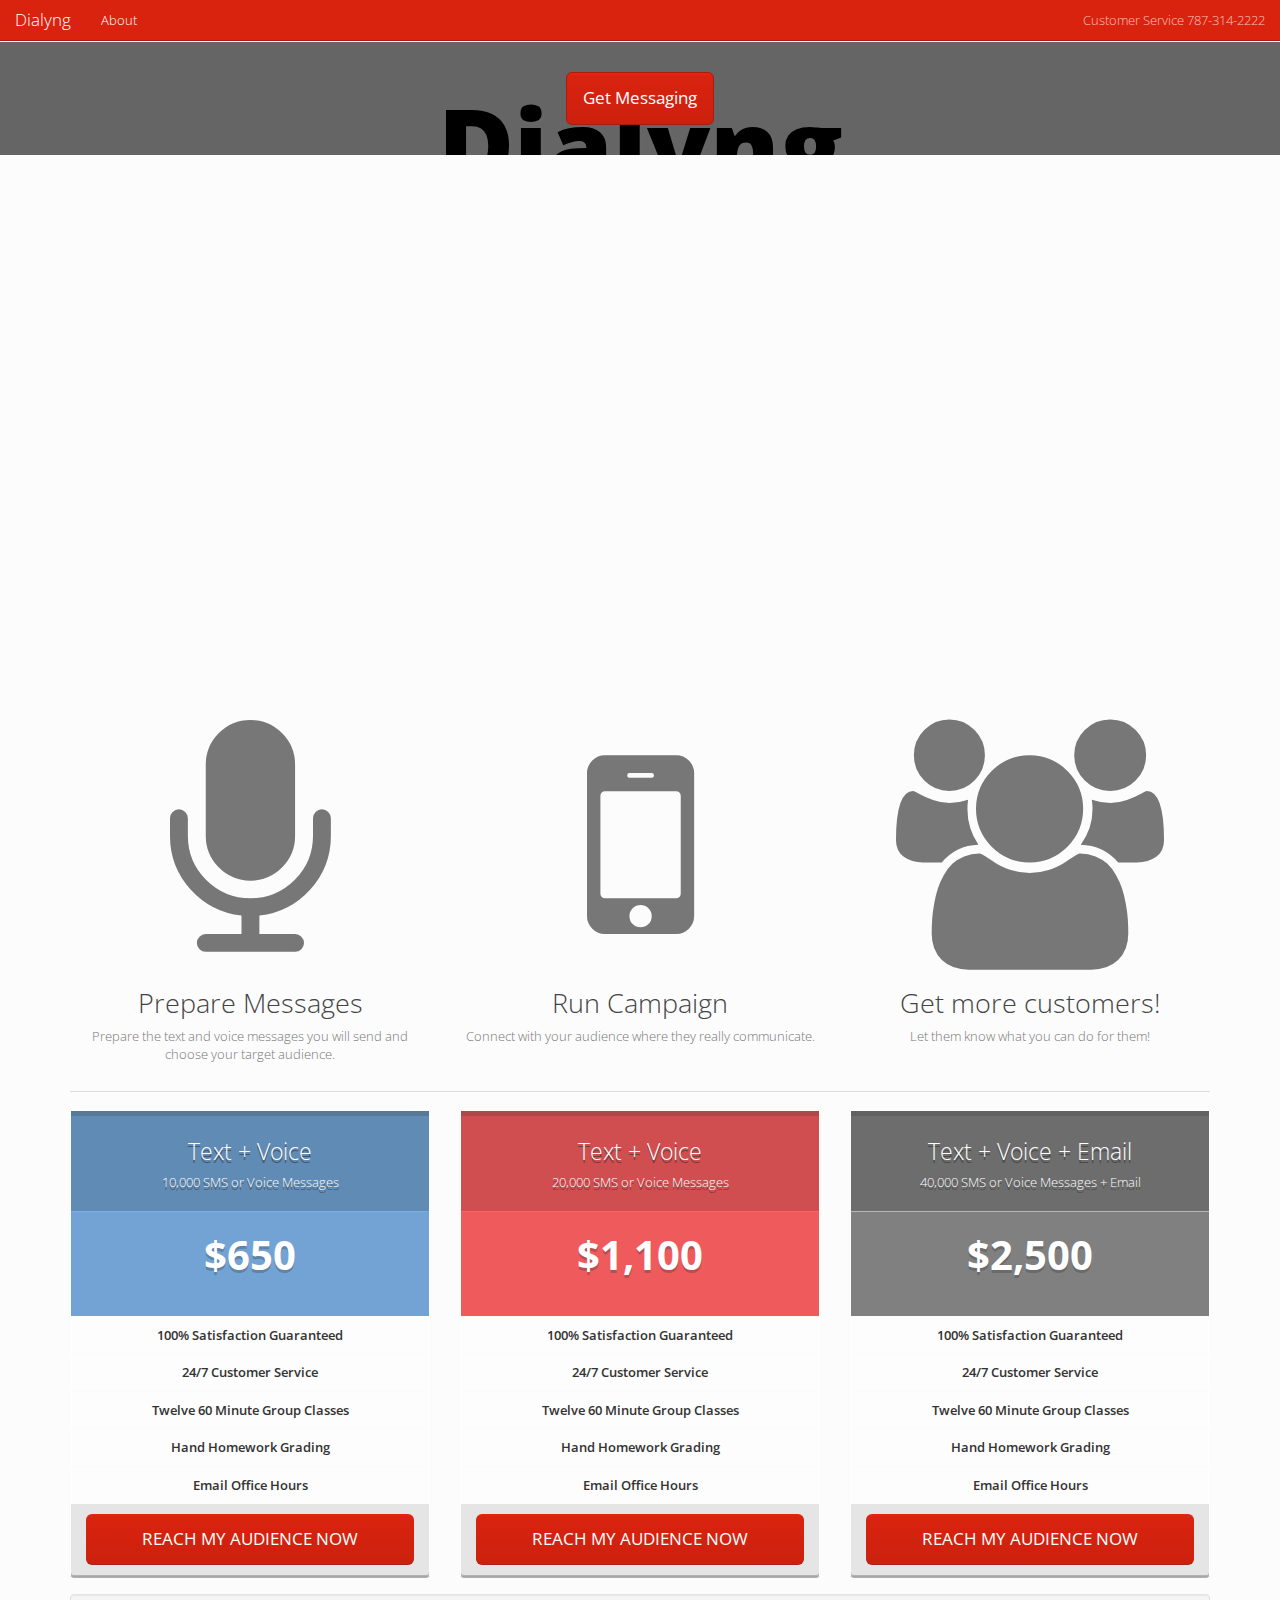
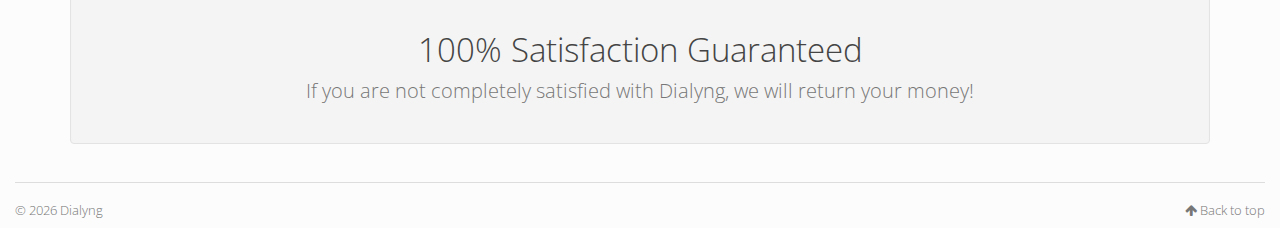
<file: index.html>
<!DOCTYPE html>
<html lang="en" prefix="og: http://ogp.me/ns# fb: https://www.facebook.com/2008/fbml">
<head>
    <title>Dialyng</title>
    <!-- Using the latest rendering mode for IE -->
    <meta http-equiv="X-UA-Compatible" content="IE=edge">
    <meta charset="utf-8">
    <meta name="viewport" content="width=device-width, initial-scale=1.0">




        <meta name="author" content="Dialyng" />

    <!-- Open Graph tags -->
        <meta property="og:site_name" content="Dialyng" />
        <meta property="og:type" content="website"/>
        <meta property="og:title" content="Dialyng"/>
        <meta property="og:url" content=""/>
        <meta property="og:description" content="Dialyng"/>


    <!-- Bootstrap -->
        <link rel="stylesheet" href="/theme/css/bootstrap.simplex.min.css" type="text/css"/>
    <link href="/theme/css/font-awesome.min.css" rel="stylesheet">

    <link href="/theme/css/pygments/native.css" rel="stylesheet">
        <link rel="stylesheet" href="/theme/css/style.css" type="text/css"/>
        <link rel="stylesheet" href="/theme/css/custom.css" type="text/css"/>





</head>
<body>

<div class="navbar navbar-inverse navbar-fixed-top" role="navigation">
	<div class="container-fluid">
        <div class="navbar-header">
            <button type="button" class="navbar-toggle" data-toggle="collapse" data-target=".navbar-ex1-collapse">
                <span class="sr-only">Toggle navigation</span>
                <span class="icon-bar"></span>
                <span class="icon-bar"></span>
                <span class="icon-bar"></span>
            </button>
            <a href="/" class="navbar-brand">
Dialyng            </a>
        </div>
        <div class="collapse navbar-collapse navbar-ex1-collapse">
            <ul class="nav navbar-nav">
                         <li class="active"><a href="/pages/about.html">
                             About
                          </a></li>
            </ul>
            <ul class="nav navbar-nav navbar-right">
              <li><a href="tel:787-314-2222">Customer Service 787-314-2222</a></li>
            </ul>
        </div>
        <!-- /.navbar-collapse -->
    </div>
</div> <!-- /.navbar -->
<!-- Banner -->
<!-- End Banner -->
<div class="container-fluid">
    <div class="row">
        <!-- <div class="col-lg-12"> -->
<div id="welcome" class="hidden-sm hidden-xs">
    <video id="video"
           autoplay
           loop>
        <source src="https://s3.amazonaws.com/curioso-images/assets/tokyo.mp4"
                type="video/mp4">
        <source src="https://s3.amazonaws.com/curioso-images/assets/tokyo.ogg"
                type="video/ogg">
        <source src="https://s3.amazonaws.com/curioso-images/assets/tokyo.webm"
                type="video/webm">
    </video>
    <div class="text-center main-post-content">
        <h1>Dialyng</h1>
        <span class="subtitle">Messaging Services</span>
    </div>
    <div class="main-post-footer text-center">
<!-- Button trigger modal -->
<a href="#pricing" class="btn btn-primary btn-lg scroll">
    Get Messaging
</a>    </div>
</div>
<div class="visible-sm visible-xs">
    <div class="text-center main-post-content sm-main-post-content">
        <h3>Dialyng</h3>
        <h2>Messaging Services</h2>
        <div id="mobile-welcome-button">
<!-- Button trigger modal -->
<a href="#pricing" class="btn btn-primary btn-lg scroll">
    Get Messaging
</a>        </div>
        <hr>
    </div>
</div>
<div id="after-welcome" class="container">
    <div class="row howitworks">
        <div class="col-sm-4">
            <div>
                <i class="fa fa-microphone big-icon" aria-hidden="true"></i>
	        <h2>Prepare Messages</h2>
                <p>Prepare the text and voice messages you will send and choose your target audience.</p>
            </div>
        </div>
        <div class="col-sm-4">
            <div>
                <i class="fa fa-mobile big-icon" aria-hidden="true"></i>
	        <h2>Run Campaign</h2>
	        <p>Connect with your audience where they really communicate.</p>
            </div>
        </div>
        <div class="col-sm-4">
            <div>
                <i class="fa fa-users big-icon" aria-hidden="true"></i>
	        <h2>Get more customers!</h2>
	        <p>Let them know what you can do for them! <a></a></p>
            </div>
        </div>
    </div>
    <hr>
    <div id="pricing" class="row top-buffer">
        <div class="col-md-4">
            <!-- PRICE ITEM -->
<div class="panel price panel-blue">
    <div class="panel-heading  text-center">
	<h3>Text + Voice</h3>
        <p>10,000 SMS or Voice Messages</p>
    </div>
    <div class="panel-body text-center">
	<p class="lead" style="font-size:40px"><strong>$650</strong></p>
    </div>
    <ul class="list-group list-group-flush text-center">	<li class="list-group-item">
            100% Satisfaction Guaranteed
        </li>	<li class="list-group-item">
            24/7 Customer Service
        </li>	<li class="list-group-item">
            Twelve 60 Minute Group Classes
        </li>	<li class="list-group-item">
            Hand Homework Grading
        </li>	<li class="list-group-item">
            Email Office Hours
        </li>    </ul>
    <div class="panel-footer">
	<a class="btn btn-lg btn-block btn-primary checkout"
           data-price="650"
           data-description="One module, 12 group lessons">
            REACH MY AUDIENCE NOW
        </a>
    </div>
</div>
        </div>
        <div class="col-md-4">
            <!-- PRICE ITEM -->
<div class="panel price panel-red">
    <div class="panel-heading  text-center">
	<h3>Text + Voice</h3>
        <p>20,000 SMS or Voice Messages</p>
    </div>
    <div class="panel-body text-center">
	<p class="lead" style="font-size:40px"><strong>$1,100</strong></p>
    </div>
    <ul class="list-group list-group-flush text-center">	<li class="list-group-item">
            100% Satisfaction Guaranteed
        </li>	<li class="list-group-item">
            24/7 Customer Service
        </li>	<li class="list-group-item">
            Twelve 60 Minute Group Classes
        </li>	<li class="list-group-item">
            Hand Homework Grading
        </li>	<li class="list-group-item">
            Email Office Hours
        </li>    </ul>
    <div class="panel-footer">
	<a class="btn btn-lg btn-block btn-primary checkout"
           data-price="1,100"
           data-description="One module, 12 group lessons">
            REACH MY AUDIENCE NOW
        </a>
    </div>
</div>
        </div>
        <div class="col-md-4">
            <!-- PRICE ITEM -->
<div class="panel price panel-grey">
    <div class="panel-heading  text-center">
	<h3>Text + Voice + Email</h3>
        <p>40,000 SMS or Voice Messages + Email</p>
    </div>
    <div class="panel-body text-center">
	<p class="lead" style="font-size:40px"><strong>$2,500</strong></p>
    </div>
    <ul class="list-group list-group-flush text-center">	<li class="list-group-item">
            100% Satisfaction Guaranteed
        </li>	<li class="list-group-item">
            24/7 Customer Service
        </li>	<li class="list-group-item">
            Twelve 60 Minute Group Classes
        </li>	<li class="list-group-item">
            Hand Homework Grading
        </li>	<li class="list-group-item">
            Email Office Hours
        </li>    </ul>
    <div class="panel-footer">
	<a class="btn btn-lg btn-block btn-primary checkout"
           data-price="2,500"
           data-description="One module, 12 group lessons">
            REACH MY AUDIENCE NOW
        </a>
    </div>
</div>
        </div>
    </div>
    <div class="well top-buffer">
        <div class="row">
            <div class="col-md-12 text-center">
                <h1>100% Satisfaction Guaranteed</h1>
                <p class="lead">
                    If you are not completely satisfied with Dialyng,
                    we will return your money!
                </p>
            </div>
            <div class="col-md-offset-2 col-md-8 col-md-offset-2">
            </div>
        </div>
    </div>
</div>
        <!-- </div> -->
    </div>
</div>
<footer>
   <div class="container-fluid">
      <hr>
      <div class="row">
         <div class="col-xs-10">&copy; <span id='year'></span>  Dialyng         </div>
         <div class="col-xs-2"><p class="pull-right"><i class="fa fa-arrow-up"></i> <a href="#">Back to top</a></p></div>
      </div>
   </div>
</footer>
<script src="/theme/js/jquery.min.js"></script>

<!-- Include all compiled plugins (below), or include individual files as needed -->
<script src="/theme/js/bootstrap.min.js"></script>

<!-- Enable responsive features in IE8 with Respond.js (https://github.com/scottjehl/Respond) -->
<script src="/theme/js/respond.min.js"></script>

<script src="/theme/js/custom.js"></script>


</body>
</html>
</file>
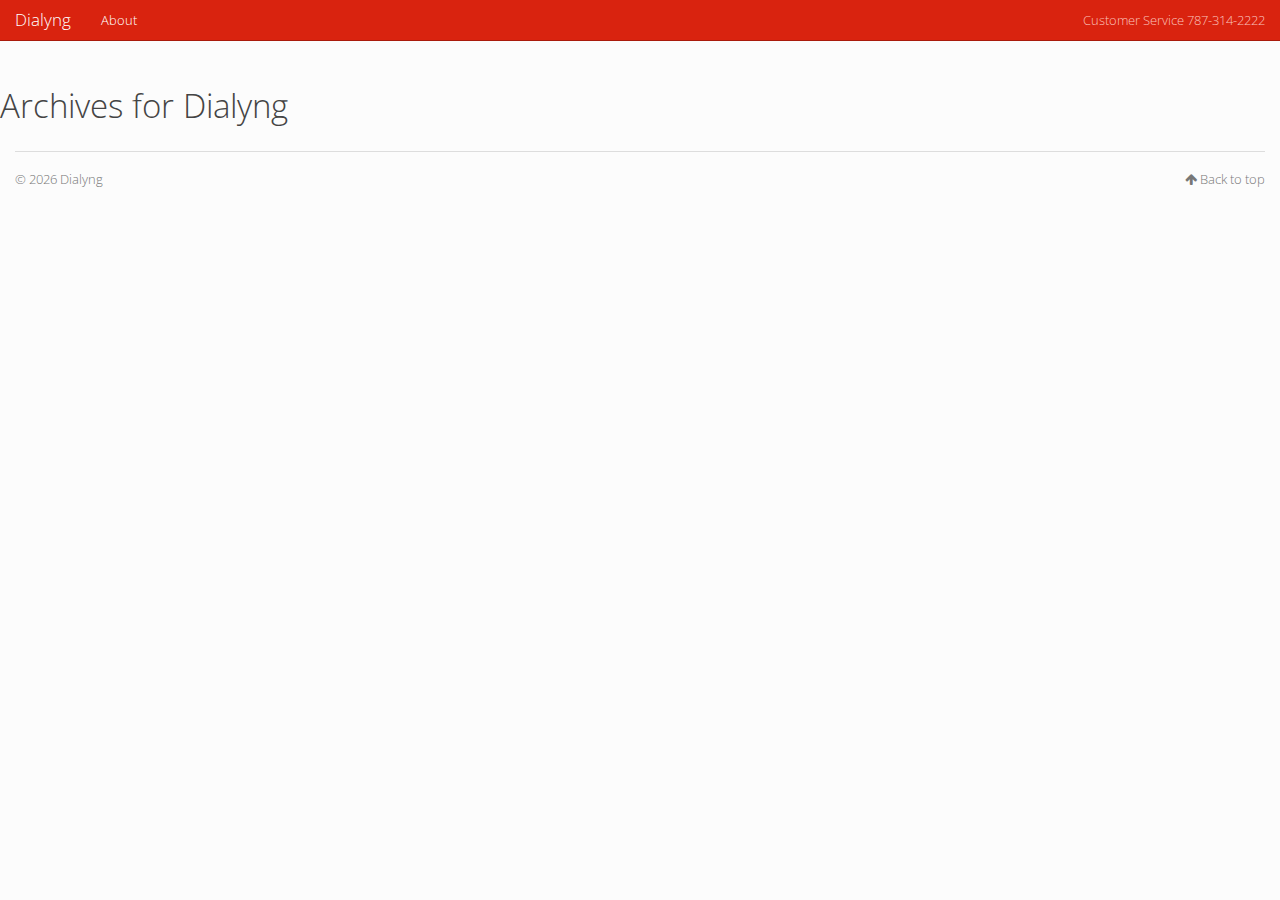
<file: archives.html>
<!DOCTYPE html>
<html lang="en" prefix="og: http://ogp.me/ns# fb: https://www.facebook.com/2008/fbml">
<head>
    <title>Archives - Dialyng</title>
    <!-- Using the latest rendering mode for IE -->
    <meta http-equiv="X-UA-Compatible" content="IE=edge">
    <meta charset="utf-8">
    <meta name="viewport" content="width=device-width, initial-scale=1.0">




        <meta name="author" content="Dialyng" />

    <!-- Open Graph tags -->
        <meta property="og:site_name" content="Dialyng" />
        <meta property="og:type" content="website"/>
        <meta property="og:title" content="Dialyng"/>
        <meta property="og:url" content=""/>
        <meta property="og:description" content="Dialyng"/>


    <!-- Bootstrap -->
        <link rel="stylesheet" href="/theme/css/bootstrap.simplex.min.css" type="text/css"/>
    <link href="/theme/css/font-awesome.min.css" rel="stylesheet">

    <link href="/theme/css/pygments/native.css" rel="stylesheet">
        <link rel="stylesheet" href="/theme/css/style.css" type="text/css"/>
        <link rel="stylesheet" href="/theme/css/custom.css" type="text/css"/>





</head>
<body>

<div class="navbar navbar-inverse navbar-fixed-top" role="navigation">
	<div class="container-fluid">
        <div class="navbar-header">
            <button type="button" class="navbar-toggle" data-toggle="collapse" data-target=".navbar-ex1-collapse">
                <span class="sr-only">Toggle navigation</span>
                <span class="icon-bar"></span>
                <span class="icon-bar"></span>
                <span class="icon-bar"></span>
            </button>
            <a href="/" class="navbar-brand">
Dialyng            </a>
        </div>
        <div class="collapse navbar-collapse navbar-ex1-collapse">
            <ul class="nav navbar-nav">
                         <li class="active"><a href="/pages/about.html">
                             About
                          </a></li>
            </ul>
            <ul class="nav navbar-nav navbar-right">
              <li><a href="tel:787-314-2222">Customer Service 787-314-2222</a></li>
            </ul>
        </div>
        <!-- /.navbar-collapse -->
    </div>
</div> <!-- /.navbar -->
<!-- Banner -->
<!-- End Banner -->
<div class="container-fluid">
    <div class="row">
        <!-- <div class="col-lg-12"> -->
    <section id="content">
        <h1>Archives for Dialyng</h1>
        <div id="archives">
        </div>
    </section>
        <!-- </div> -->
    </div>
</div>
<footer>
   <div class="container-fluid">
      <hr>
      <div class="row">
         <div class="col-xs-10">&copy; <span id='year'></span>  Dialyng         </div>
         <div class="col-xs-2"><p class="pull-right"><i class="fa fa-arrow-up"></i> <a href="#">Back to top</a></p></div>
      </div>
   </div>
</footer>
<script src="/theme/js/jquery.min.js"></script>

<!-- Include all compiled plugins (below), or include individual files as needed -->
<script src="/theme/js/bootstrap.min.js"></script>

<!-- Enable responsive features in IE8 with Respond.js (https://github.com/scottjehl/Respond) -->
<script src="/theme/js/respond.min.js"></script>

<script src="/theme/js/custom.js"></script>


</body>
</html>
</file>
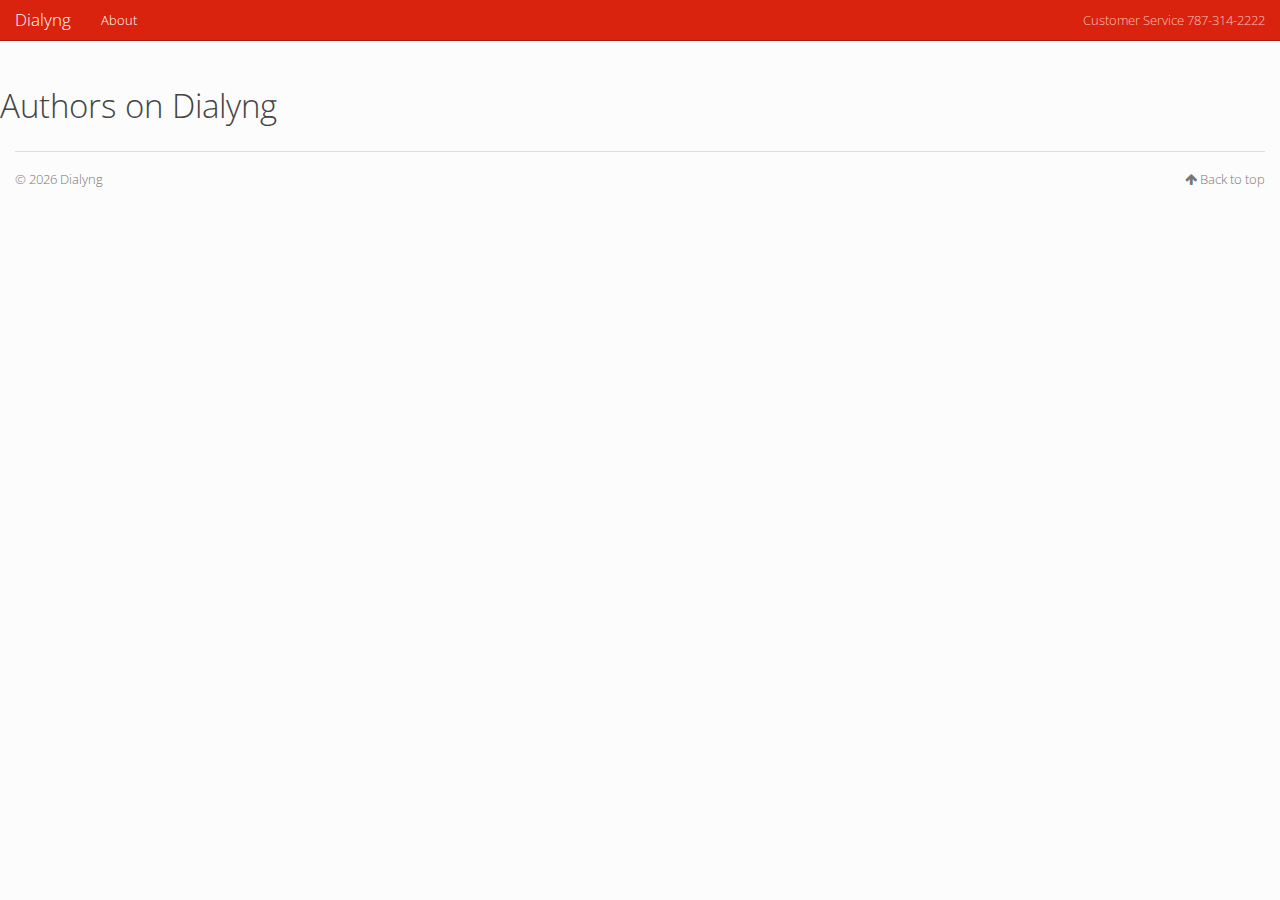
<file: authors.html>
<!DOCTYPE html>
<html lang="en" prefix="og: http://ogp.me/ns# fb: https://www.facebook.com/2008/fbml">
<head>
    <title>Authors - Dialyng</title>
    <!-- Using the latest rendering mode for IE -->
    <meta http-equiv="X-UA-Compatible" content="IE=edge">
    <meta charset="utf-8">
    <meta name="viewport" content="width=device-width, initial-scale=1.0">




        <meta name="author" content="Dialyng" />

    <!-- Open Graph tags -->
        <meta property="og:site_name" content="Dialyng" />
        <meta property="og:type" content="website"/>
        <meta property="og:title" content="Dialyng"/>
        <meta property="og:url" content=""/>
        <meta property="og:description" content="Dialyng"/>


    <!-- Bootstrap -->
        <link rel="stylesheet" href="/theme/css/bootstrap.simplex.min.css" type="text/css"/>
    <link href="/theme/css/font-awesome.min.css" rel="stylesheet">

    <link href="/theme/css/pygments/native.css" rel="stylesheet">
        <link rel="stylesheet" href="/theme/css/style.css" type="text/css"/>
        <link rel="stylesheet" href="/theme/css/custom.css" type="text/css"/>





</head>
<body>

<div class="navbar navbar-inverse navbar-fixed-top" role="navigation">
	<div class="container-fluid">
        <div class="navbar-header">
            <button type="button" class="navbar-toggle" data-toggle="collapse" data-target=".navbar-ex1-collapse">
                <span class="sr-only">Toggle navigation</span>
                <span class="icon-bar"></span>
                <span class="icon-bar"></span>
                <span class="icon-bar"></span>
            </button>
            <a href="/" class="navbar-brand">
Dialyng            </a>
        </div>
        <div class="collapse navbar-collapse navbar-ex1-collapse">
            <ul class="nav navbar-nav">
                         <li class="active"><a href="/pages/about.html">
                             About
                          </a></li>
            </ul>
            <ul class="nav navbar-nav navbar-right">
              <li><a href="tel:787-314-2222">Customer Service 787-314-2222</a></li>
            </ul>
        </div>
        <!-- /.navbar-collapse -->
    </div>
</div> <!-- /.navbar -->
<!-- Banner -->
<!-- End Banner -->
<div class="container-fluid">
    <div class="row">
        <!-- <div class="col-lg-12"> -->
    <h1>Authors on Dialyng</h1>
        <!-- </div> -->
    </div>
</div>
<footer>
   <div class="container-fluid">
      <hr>
      <div class="row">
         <div class="col-xs-10">&copy; <span id='year'></span>  Dialyng         </div>
         <div class="col-xs-2"><p class="pull-right"><i class="fa fa-arrow-up"></i> <a href="#">Back to top</a></p></div>
      </div>
   </div>
</footer>
<script src="/theme/js/jquery.min.js"></script>

<!-- Include all compiled plugins (below), or include individual files as needed -->
<script src="/theme/js/bootstrap.min.js"></script>

<!-- Enable responsive features in IE8 with Respond.js (https://github.com/scottjehl/Respond) -->
<script src="/theme/js/respond.min.js"></script>

<script src="/theme/js/custom.js"></script>


</body>
</html>
</file>
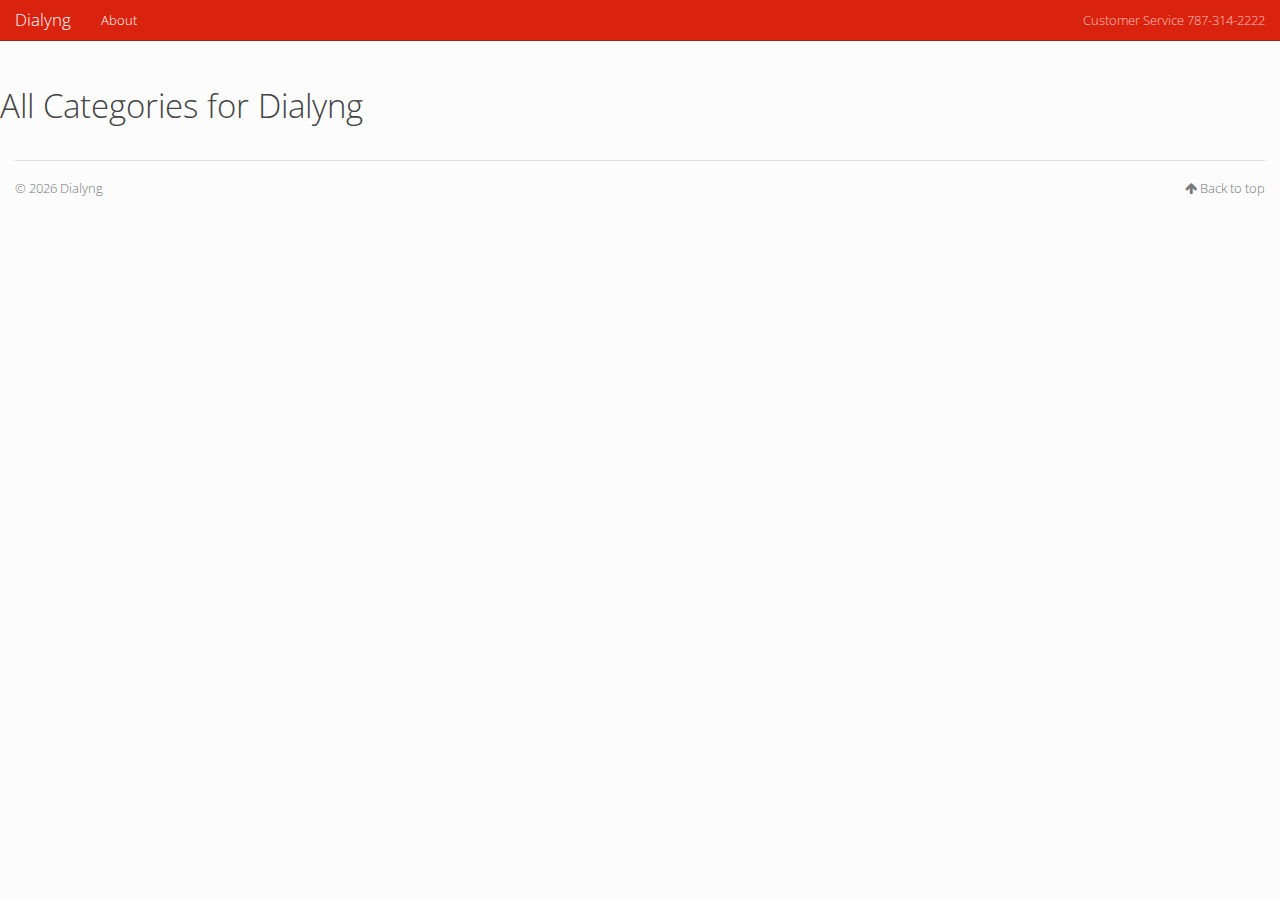
<file: categories.html>
<!DOCTYPE html>
<html lang="en" prefix="og: http://ogp.me/ns# fb: https://www.facebook.com/2008/fbml">
<head>
    <title>Categories - Dialyng</title>
    <!-- Using the latest rendering mode for IE -->
    <meta http-equiv="X-UA-Compatible" content="IE=edge">
    <meta charset="utf-8">
    <meta name="viewport" content="width=device-width, initial-scale=1.0">




        <meta name="author" content="Dialyng" />

    <!-- Open Graph tags -->
        <meta property="og:site_name" content="Dialyng" />
        <meta property="og:type" content="website"/>
        <meta property="og:title" content="Dialyng"/>
        <meta property="og:url" content=""/>
        <meta property="og:description" content="Dialyng"/>


    <!-- Bootstrap -->
        <link rel="stylesheet" href="/theme/css/bootstrap.simplex.min.css" type="text/css"/>
    <link href="/theme/css/font-awesome.min.css" rel="stylesheet">

    <link href="/theme/css/pygments/native.css" rel="stylesheet">
        <link rel="stylesheet" href="/theme/css/style.css" type="text/css"/>
        <link rel="stylesheet" href="/theme/css/custom.css" type="text/css"/>





</head>
<body>

<div class="navbar navbar-inverse navbar-fixed-top" role="navigation">
	<div class="container-fluid">
        <div class="navbar-header">
            <button type="button" class="navbar-toggle" data-toggle="collapse" data-target=".navbar-ex1-collapse">
                <span class="sr-only">Toggle navigation</span>
                <span class="icon-bar"></span>
                <span class="icon-bar"></span>
                <span class="icon-bar"></span>
            </button>
            <a href="/" class="navbar-brand">
Dialyng            </a>
        </div>
        <div class="collapse navbar-collapse navbar-ex1-collapse">
            <ul class="nav navbar-nav">
                         <li class="active"><a href="/pages/about.html">
                             About
                          </a></li>
            </ul>
            <ul class="nav navbar-nav navbar-right">
              <li><a href="tel:787-314-2222">Customer Service 787-314-2222</a></li>
            </ul>
        </div>
        <!-- /.navbar-collapse -->
    </div>
</div> <!-- /.navbar -->
<!-- Banner -->
<!-- End Banner -->
<div class="container-fluid">
    <div class="row">
        <!-- <div class="col-lg-12"> -->
    <section id="categories">
        <h1>All Categories for Dialyng</h1>
        <div class="panel-group" id="accordion">
        </div>

    </section>
        <!-- </div> -->
    </div>
</div>
<footer>
   <div class="container-fluid">
      <hr>
      <div class="row">
         <div class="col-xs-10">&copy; <span id='year'></span>  Dialyng         </div>
         <div class="col-xs-2"><p class="pull-right"><i class="fa fa-arrow-up"></i> <a href="#">Back to top</a></p></div>
      </div>
   </div>
</footer>
<script src="/theme/js/jquery.min.js"></script>

<!-- Include all compiled plugins (below), or include individual files as needed -->
<script src="/theme/js/bootstrap.min.js"></script>

<!-- Enable responsive features in IE8 with Respond.js (https://github.com/scottjehl/Respond) -->
<script src="/theme/js/respond.min.js"></script>

<script src="/theme/js/custom.js"></script>


</body>
</html>
</file>
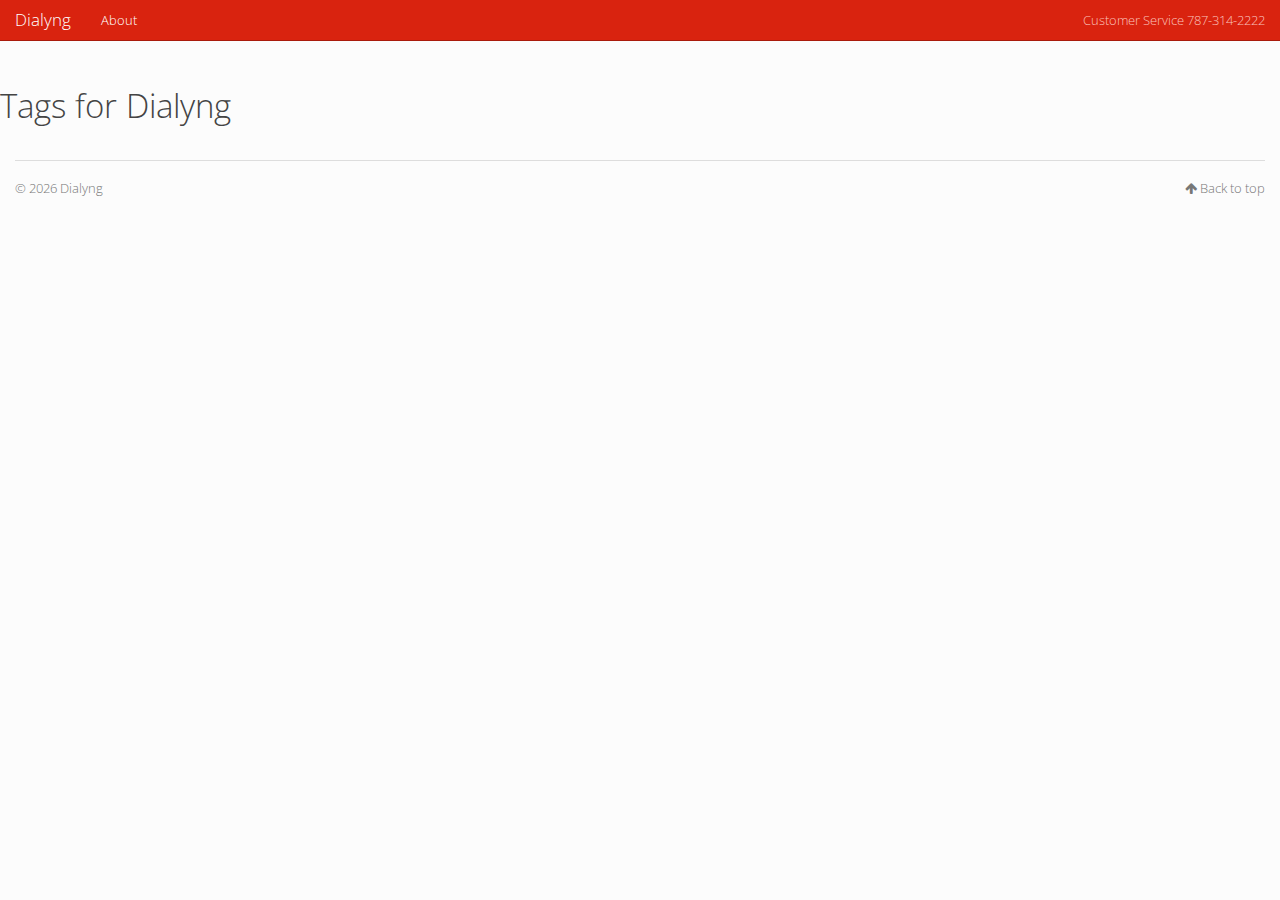
<file: tags.html>
<!DOCTYPE html>
<html lang="en" prefix="og: http://ogp.me/ns# fb: https://www.facebook.com/2008/fbml">
<head>
    <title>Tags - Dialyng</title>
    <!-- Using the latest rendering mode for IE -->
    <meta http-equiv="X-UA-Compatible" content="IE=edge">
    <meta charset="utf-8">
    <meta name="viewport" content="width=device-width, initial-scale=1.0">




        <meta name="author" content="Dialyng" />

    <!-- Open Graph tags -->
        <meta property="og:site_name" content="Dialyng" />
        <meta property="og:type" content="website"/>
        <meta property="og:title" content="Dialyng"/>
        <meta property="og:url" content=""/>
        <meta property="og:description" content="Dialyng"/>


    <!-- Bootstrap -->
        <link rel="stylesheet" href="/theme/css/bootstrap.simplex.min.css" type="text/css"/>
    <link href="/theme/css/font-awesome.min.css" rel="stylesheet">

    <link href="/theme/css/pygments/native.css" rel="stylesheet">
        <link rel="stylesheet" href="/theme/css/style.css" type="text/css"/>
        <link rel="stylesheet" href="/theme/css/custom.css" type="text/css"/>





</head>
<body>

<div class="navbar navbar-inverse navbar-fixed-top" role="navigation">
	<div class="container-fluid">
        <div class="navbar-header">
            <button type="button" class="navbar-toggle" data-toggle="collapse" data-target=".navbar-ex1-collapse">
                <span class="sr-only">Toggle navigation</span>
                <span class="icon-bar"></span>
                <span class="icon-bar"></span>
                <span class="icon-bar"></span>
            </button>
            <a href="/" class="navbar-brand">
Dialyng            </a>
        </div>
        <div class="collapse navbar-collapse navbar-ex1-collapse">
            <ul class="nav navbar-nav">
                         <li class="active"><a href="/pages/about.html">
                             About
                          </a></li>
            </ul>
            <ul class="nav navbar-nav navbar-right">
              <li><a href="tel:787-314-2222">Customer Service 787-314-2222</a></li>
            </ul>
        </div>
        <!-- /.navbar-collapse -->
    </div>
</div> <!-- /.navbar -->
<!-- Banner -->
<!-- End Banner -->
<div class="container-fluid">
    <div class="row">
        <!-- <div class="col-lg-12"> -->
    <section id="tags">
        <h1>Tags for Dialyng</h1>
        <div class="panel-group" id="accordion">        </div>

    </section>
        <!-- </div> -->
    </div>
</div>
<footer>
   <div class="container-fluid">
      <hr>
      <div class="row">
         <div class="col-xs-10">&copy; <span id='year'></span>  Dialyng         </div>
         <div class="col-xs-2"><p class="pull-right"><i class="fa fa-arrow-up"></i> <a href="#">Back to top</a></p></div>
      </div>
   </div>
</footer>
<script src="/theme/js/jquery.min.js"></script>

<!-- Include all compiled plugins (below), or include individual files as needed -->
<script src="/theme/js/bootstrap.min.js"></script>

<!-- Enable responsive features in IE8 with Respond.js (https://github.com/scottjehl/Respond) -->
<script src="/theme/js/respond.min.js"></script>

<script src="/theme/js/custom.js"></script>


</body>
</html>
</file>
<file: theme/css/pygments/native.css>
.highlight pre .hll { background-color: #404040 }
.highlight pre  { background: #202020; color: #d0d0d0 }
.highlight pre .c { color: #999999; font-style: italic } /* Comment */
.highlight pre .err { color: #a61717; background-color: #e3d2d2 } /* Error */
.highlight pre .esc { color: #d0d0d0 } /* Escape */
.highlight pre .g { color: #d0d0d0 } /* Generic */
.highlight pre .k { color: #6ab825; font-weight: bold } /* Keyword */
.highlight pre .l { color: #d0d0d0 } /* Literal */
.highlight pre .n { color: #d0d0d0 } /* Name */
.highlight pre .o { color: #d0d0d0 } /* Operator */
.highlight pre .x { color: #d0d0d0 } /* Other */
.highlight pre .p { color: #d0d0d0 } /* Punctuation */
.highlight pre .cm { color: #999999; font-style: italic } /* Comment.Multiline */
.highlight pre .cp { color: #cd2828; font-weight: bold } /* Comment.Preproc */
.highlight pre .c1 { color: #999999; font-style: italic } /* Comment.Single */
.highlight pre .cs { color: #e50808; font-weight: bold; background-color: #520000 } /* Comment.Special */
.highlight pre .gd { color: #d22323 } /* Generic.Deleted */
.highlight pre .ge { color: #d0d0d0; font-style: italic } /* Generic.Emph */
.highlight pre .gr { color: #d22323 } /* Generic.Error */
.highlight pre .gh { color: #ffffff; font-weight: bold } /* Generic.Heading */
.highlight pre .gi { color: #589819 } /* Generic.Inserted */
.highlight pre .go { color: #cccccc } /* Generic.Output */
.highlight pre .gp { color: #aaaaaa } /* Generic.Prompt */
.highlight pre .gs { color: #d0d0d0; font-weight: bold } /* Generic.Strong */
.highlight pre .gu { color: #ffffff; text-decoration: underline } /* Generic.Subheading */
.highlight pre .gt { color: #d22323 } /* Generic.Traceback */
.highlight pre .kc { color: #6ab825; font-weight: bold } /* Keyword.Constant */
.highlight pre .kd { color: #6ab825; font-weight: bold } /* Keyword.Declaration */
.highlight pre .kn { color: #6ab825; font-weight: bold } /* Keyword.Namespace */
.highlight pre .kp { color: #6ab825 } /* Keyword.Pseudo */
.highlight pre .kr { color: #6ab825; font-weight: bold } /* Keyword.Reserved */
.highlight pre .kt { color: #6ab825; font-weight: bold } /* Keyword.Type */
.highlight pre .ld { color: #d0d0d0 } /* Literal.Date */
.highlight pre .m { color: #3677a9 } /* Literal.Number */
.highlight pre .s { color: #ed9d13 } /* Literal.String */
.highlight pre .na { color: #bbbbbb } /* Name.Attribute */
.highlight pre .nb { color: #24909d } /* Name.Builtin */
.highlight pre .nc { color: #447fcf; text-decoration: underline } /* Name.Class */
.highlight pre .no { color: #40ffff } /* Name.Constant */
.highlight pre .nd { color: #ffa500 } /* Name.Decorator */
.highlight pre .ni { color: #d0d0d0 } /* Name.Entity */
.highlight pre .ne { color: #bbbbbb } /* Name.Exception */
.highlight pre .nf { color: #447fcf } /* Name.Function */
.highlight pre .nl { color: #d0d0d0 } /* Name.Label */
.highlight pre .nn { color: #447fcf; text-decoration: underline } /* Name.Namespace */
.highlight pre .nx { color: #d0d0d0 } /* Name.Other */
.highlight pre .py { color: #d0d0d0 } /* Name.Property */
.highlight pre .nt { color: #6ab825; font-weight: bold } /* Name.Tag */
.highlight pre .nv { color: #40ffff } /* Name.Variable */
.highlight pre .ow { color: #6ab825; font-weight: bold } /* Operator.Word */
.highlight pre .w { color: #666666 } /* Text.Whitespace */
.highlight pre .mb { color: #3677a9 } /* Literal.Number.Bin */
.highlight pre .mf { color: #3677a9 } /* Literal.Number.Float */
.highlight pre .mh { color: #3677a9 } /* Literal.Number.Hex */
.highlight pre .mi { color: #3677a9 } /* Literal.Number.Integer */
.highlight pre .mo { color: #3677a9 } /* Literal.Number.Oct */
.highlight pre .sb { color: #ed9d13 } /* Literal.String.Backtick */
.highlight pre .sc { color: #ed9d13 } /* Literal.String.Char */
.highlight pre .sd { color: #ed9d13 } /* Literal.String.Doc */
.highlight pre .s2 { color: #ed9d13 } /* Literal.String.Double */
.highlight pre .se { color: #ed9d13 } /* Literal.String.Escape */
.highlight pre .sh { color: #ed9d13 } /* Literal.String.Heredoc */
.highlight pre .si { color: #ed9d13 } /* Literal.String.Interpol */
.highlight pre .sx { color: #ffa500 } /* Literal.String.Other */
.highlight pre .sr { color: #ed9d13 } /* Literal.String.Regex */
.highlight pre .s1 { color: #ed9d13 } /* Literal.String.Single */
.highlight pre .ss { color: #ed9d13 } /* Literal.String.Symbol */
.highlight pre .bp { color: #24909d } /* Name.Builtin.Pseudo */
.highlight pre .vc { color: #40ffff } /* Name.Variable.Class */
.highlight pre .vg { color: #40ffff } /* Name.Variable.Global */
.highlight pre .vi { color: #40ffff } /* Name.Variable.Instance */
.highlight pre .il { color: #3677a9 } /* Literal.Number.Integer.Long */
</file>
<file: theme/css/custom.css>
#video {
  width: 100%;
}

#welcome {
  right: 0px;
  left: 0px;
  top: 0px;
  width: 100%;
  max-height: 625px;
  overflow: hidden;
  position: absolute; }

#mobile-welcome-button {
  padding-bottom: 10px;
  padding-top: 10px; }

@media (min-width: 991px) {
  #after-welcome {
    margin-top: 650px; } }
@media (max-width: 991px) {
  #after-welcome {
    margin-top: 500px; } }
.howitworks {
  padding: 20px 0 0 0 20px;
  text-align: center; }

.main-post-content {
  top: 20%;
  left: 20%;
  right: 20%;
  padding-top: 3%;
  padding-bottom: 3%;
  position: absolute; }

.no-logo {
  top: 20%;
}

.logo {
  -webkit-filter: drop-shadow(5px 5px 5px #222);
  filter:         drop-shadow(5px 5px 5px #222);
}

.sm-main-post-content {
  top: 5%;
  left: 20%;
  right: 20%;
  padding-top: 3%;
  padding-bottom: 3%;
  position: absolute; }

.main-post-content > h1 {
  font-size: 800%;
  font-weight: 900;
  color: black;
  text-shadow: 3px 3px white;
  margin-bottom: 30px;
}

.main-post-footer {
  background: none repeat scroll 0% 0% rgba(0, 0, 0, 0.6);
  left: 0px;
  right: 0px;
  bottom: 0px;
  padding: 30px;
  position: absolute; }

.subtitle {
  background: none repeat scroll 0% 0% rgba(0, 0, 0, 0.9);
  color: white;
  border-radius: 18px;
  padding: 4px 10px 4px 10px;
  font-size: 200%;
}

.big-icon {
  font-size: 250px;
}

/* panel */

.panel-image > img {
  width: 100%;
  display: block;
}

/* icons */

.icon-white {color: white}
.icon-red {color: red}


/* COMMON PRICING STYLES */
.panel.price,
.panel.price>.panel-heading{
  border-radius:0px;
  -moz-transition: all .3s ease;
  -o-transition:  all .3s ease;
  -webkit-transition:  all .3s ease;
}
.panel.price:hover{
  box-shadow: 0px 0px 30px rgba(0,0,0, .2);
}
.panel.price:hover>.panel-heading{
  box-shadow: 0px 0px 30px rgba(0,0,0, .2) inset;
}


.panel.price>.panel-heading{
  box-shadow: 0px 5px 0px rgba(50,50,50, .2) inset;
  text-shadow:0px 3px 0px rgba(50,50,50, .6);
}

.panel.price>.panel-heading>h3{
  color:white;
}

.price .list-group-item{
  border-bottom-:1px solid rgba(250,250,250, .5);
}

.panel.price .list-group-item:last-child {
  border-bottom-right-radius: 0px;
  border-bottom-left-radius: 0px;
}
.panel.price .list-group-item:first-child {
  border-top-right-radius: 0px;
  border-top-left-radius: 0px;
}

.price .panel-footer {
  color: #fff;
  border-bottom:0px;
  background-color:  rgba(0,0,0, .1);
  box-shadow: 0px 3px 0px rgba(0,0,0, .3);
}


.panel.price .btn{
  box-shadow: 0 -1px 0px rgba(50,50,50, .2) inset;
  border:0px;
}

/* green panel */


.price.panel-green>.panel-heading {
  color: #fff;
  background-color: #57AC57;
  border-color: #71DF71;
  border-bottom: 1px solid #71DF71;
}


.price.panel-green>.panel-body {
  color: #fff;
  background-color: #65C965;
}


.price.panel-green>.panel-body .lead{
  text-shadow: 0px 3px 0px rgba(50,50,50, .3);
}

.price.panel-green .list-group-item {
  color: #333;
  background-color: rgba(50,50,50, .01);
  font-weight:600;
  text-shadow: 0px 1px 0px rgba(250,250,250, .75);
}

/* blue panel */


.price.panel-blue>.panel-heading {
  color: #fff;
  background-color: #608BB4;
  border-color: #78AEE1;
  border-bottom: 1px solid #78AEE1;
}


.price.panel-blue>.panel-body {
  color: #fff;
  background-color: #73A3D4;
}


.price.panel-blue>.panel-body .lead{
  text-shadow: 0px 3px 0px rgba(50,50,50, .3);
}

.price.panel-blue .list-group-item {
  color: #333;
  background-color: rgba(50,50,50, .01);
  font-weight:600;
  text-shadow: 0px 1px 0px rgba(250,250,250, .75);
}

/* red price */


.price.panel-red>.panel-heading {
  color: #fff;
  background-color: #D04E50;
  border-color: #FF6062;
  border-bottom: 1px solid #FF6062;
}


.price.panel-red>.panel-body {
  color: #fff;
  background-color: #EF5A5C;
}




.price.panel-red>.panel-body .lead{
  text-shadow: 0px 3px 0px rgba(50,50,50, .3);
}

.price.panel-red .list-group-item {
  color: #333;
  background-color: rgba(50,50,50, .01);
  font-weight:600;
  text-shadow: 0px 1px 0px rgba(250,250,250, .75);
}

/* grey price */


.price.panel-grey>.panel-heading {
  color: #fff;
  background-color: #6D6D6D;
  border-color: #B7B7B7;
  border-bottom: 1px solid #B7B7B7;
}


.price.panel-grey>.panel-body {
  color: #fff;
  background-color: #808080;
}



.price.panel-grey>.panel-body .lead{
  text-shadow: 0px 3px 0px rgba(50,50,50, .3);
}

.price.panel-grey .list-group-item {
  color: #333;
  background-color: rgba(50,50,50, .01);
  font-weight:600;
  text-shadow: 0px 1px 0px rgba(250,250,250, .75);
}

/* white price */


.price.panel-white>.panel-heading {
  color: #333;
  background-color: #f9f9f9;
  border-color: #ccc;
  border-bottom: 1px solid #ccc;
  text-shadow: 0px 2px 0px rgba(250,250,250, .7);
}

.panel.panel-white.price:hover>.panel-heading{
  box-shadow: 0px 0px 30px rgba(0,0,0, .05) inset;
}

.price.panel-white>.panel-body {
  color: #fff;
  background-color: #dfdfdf;
}

.price.panel-white>.panel-body .lead{
  text-shadow: 0px 2px 0px rgba(250,250,250, .8);
  color:#666;
}

.price:hover.panel-white>.panel-body .lead{
  text-shadow: 0px 2px 0px rgba(250,250,250, .9);
  color:#333;
}

.price.panel-white .list-group-item {
  color: #333;
  background-color: rgba(50,50,50, .01);
  font-weight:600;
  text-shadow: 0px 1px 0px rgba(250,250,250, .75);
}
</file>
<file: theme/css/style.css>
body {
    padding-top: 70px;
}

#sidebar .list-group, #sidebar .list-group-item {
    background-color: transparent;
}

/* for list-groups nested within a list-group-item, reset the bottom margin */
.list-group-item > .list-group {
    margin-bottom: 0px;
}

/* for list-group-items nested within a list-group-item, reset the bottom
   padding of the last item, b/c the containing item has paddimg already
 */
.list-group-item .list-group-item:last-child {
    padding-bottom: 0px;
}

.list-group-item {
    border: none;
}

.tag-0 {
    font-size: 16pt;
}

.tag-1 {
    font-size: 13pt;
}

.tag-2 {
    font-size: 10pt;
}

.tag-3 {
    font-size: 8pt;
}

.tag-4 {
    font-size: 6pt;
}

#aboutme {
    padding-top: 0px;
    padding-bottom: 5px;
    -ms-word-break: normal;
    word-break: normal;
}

#sidebar {
    padding-top: 0px;
    -ms-word-break: break-all;
    word-break: break-all;
    word-break: break-word;
    -webkit-hyphens: auto;
    -moz-hyphens: auto;
    -ms-hyphens: auto;
    hyphens: auto;
}

#sidebar a {
    color: inherit;
}

.icon-label {
    margin-left: 10px;
}

/* Example for how to control spacing between icon and label in specific
   lists in the sidebar. To change, override in your CUSTOM_CSS           */
#sidebar #social i {
    margin-right: 3px;
}

a, a:hover {
    color: inherit;
}

.entry-content a {
    text-decoration: none;
    border-bottom: 1px dotted;
}

.entry-content a:hover {
    text-decoration: none;
    border-bottom: 1px solid;
}

.entry-content img {
    max-width: 100%;
    height: auto;
}

.entry-content figcaption, .caption {
    font-size: small;
    margin-bottom: 2px;
}

.summary img {
    max-width: 100%;
    height: auto;
}


.floatright, .align-right {
    float: right;
}

.floatleft, .align-left {
    float: left;
}

.floatcenter, .align-center {
    display: block;
    margin-left: auto;
    margin-right: auto;
}

figure.floatright, .align-right {
    margin-left: 4px;
}

figure.floatleft, .align-left {
    margin-right: 4px;
}

figure.floatcenter, .align-center {
    margin-bottom: 11px;
}

.highlighttable pre {
    /* Removes bootstrap default margin-bottom */
    margin-bottom: 0px;
}

.highlighttable {
    /* Adds them margin-bottom to highlightable instead of <pre> */
    margin-bottom: 11px;
}

.highlighttable {
    width: 100%;
}

#categories ul, #tags ul {
    list-style: none;
    padding: 0;
    margin-left: 0;
}

.docutils.footnote td.label {
    display: table-cell;
    font-size: inherit;
    font-weight: inherit;
    line-height: inherit;
    color: inherit;
    text-align: inherit;
    white-space: inherit;
    border-radius: inherit;
}

.categories-timestamp {
    color: #AAAAAA;
    font-size: 0.9em;
    margin-right: 10px;
}

.tagcloud li {
    padding: 0px;
}

#banner {
    background-repeat: no-repeat;
    background-position: top center;
    background-attachment: scroll;
    background-size: cover;
    background-color: #C4C4C4;
    margin: 0 0 20px;
    padding: 70px 0; /*controls padding around inner text*/
    position: relative;
}

#banner .copy {
    background: none repeat scroll 0 0 rgba(0, 0, 0, 0.7);
    display: inline;
    float: left;
    max-width: 600px;
    padding: 20px;
    position: relative;
    z-index: 1;
}

#banner h1 {
    color: #fff;
    font-family: "HelveticaNeue-CondensedBold","Helvetica Neue CE 600 Condensed","Helvetica Neue LT Condensed","Helvetica Neue 600 Condensed","HelveticaNeue-BoldCondensed","Helvetica Neue BoldCondensed","Helvetica Neue",Helvetica,Arial,sans-serif;
    font-size: 60px;
    font-stretch: condensed;
    font-weight: 700;
    line-height: 0.9;
    margin: 0;
    text-transform: uppercase;
}
#banner .intro {
    color: #fff;
    font-size: 21px;
    line-height: 1.33;
    opacity: 0.75;
}
#banner .btn, #banner .intro {
    margin-left: 4px;
}

/* Solutions for mobile and small screens  */
@media (max-width: 650px) {
    #banner h1{
       font-size: 30px; /* !important;*/
    }
    #banner .intro{
        font-size: 16px;
    }
}

:target:before {
  content:"";
  display:block;
  height:50px;
  /* fixed header height*/

  margin:-50px 0 0;
  /* negative fixed header height */
}

.gap-right {
    margin-right: 10px;
}

.gap-left {
  margin-left: 10px;
}
</file>
